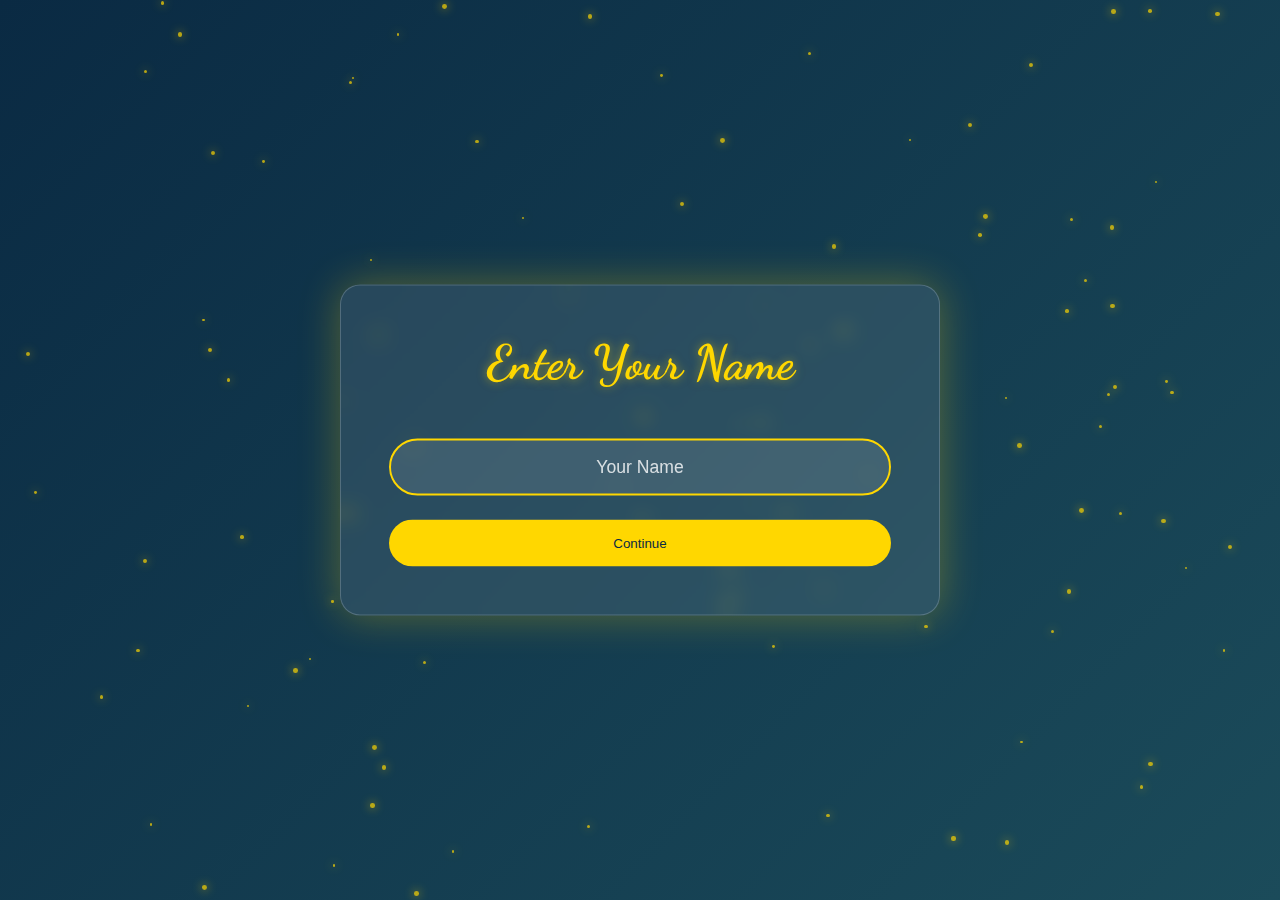
<file: index.html>
<!DOCTYPE html>
<html lang="en">

<head>
    <meta charset="UTF-8">
    <meta name="viewport" content="width=device-width, initial-scale=1.0">
    <title>Eid Mubarak Card Generator</title>
    <link
        href="https://fonts.googleapis.com/css2?family=Dancing+Script:wght@700&family=Poppins:wght@300;500&display=swap"
        rel="stylesheet">
    <link rel="stylesheet" href="eidmubarek.css">
</head>

<body>
    <div class="stars-background" id="starsContainer"></div>
    <div class="container">
        <!-- Initial Name Input -->
        <div class="card visible" id="nameInputCard">
            <form id="nameForm">
                <h2 class="eid-title">Enter Your Name</h2>
                <input type="text" id="userName" placeholder="Your Name" required>
                <button type="button" onclick="showEidCard()">Continue</button>
            </form>
        </div>

        <!-- Main Eid Card -->
        <div class="card" id="mainCard">
            <h1 class="eid-title">Eid Mubarak, <span id="displayName"></span>!</h1>
            <div class="decorative-line"></div>
            <p class="eid-message">
                May this blessed Eid fill your life with endless joy, prosperity, and divine blessings.
                Wishing you and your loved ones a celebration filled with cherished moments and sweet memories.
            </p>
            <button onclick="showSenderForm()">Create Your Own Card</button>
        </div>
        

        <!-- Sender Form -->
        <div class="card" id="senderForm">
            <h2 class="eid-title">Create Your Card</h2>
            <div class="share-section">
                <input type="text" id="toName" placeholder="Recipient's Name">
                <input type="text" id="fromName" placeholder="Your Name">
                <button onclick="generateShareLink()">Generate Card</button>
            </div>
        </div>

        <!-- In index.html, modify the generatedCard div -->
        <div class="card" id="generatedCard">
            <h1 class="eid-title">Eid Mubarak, <span id="generatedToName"></span>!</h1>
            <div class="decorative-line"></div>
            <p class="eid-message">
                May this blessed Eid fill your life with endless joy, prosperity, and divine blessings.
                Wishing you and your loved ones a celebration filled with cherished moments and sweet memories.
            </p>
            <p class="eid-message" style="color: var(--gold);">
                From: <span id="generatedFromName"></span>
            </p>
            <button onclick="shareCard()">Share Card</button>
        </div>
    </div>
        
    
        <script src="index.js"></script>
    </body>
    


 

</html>
</file>
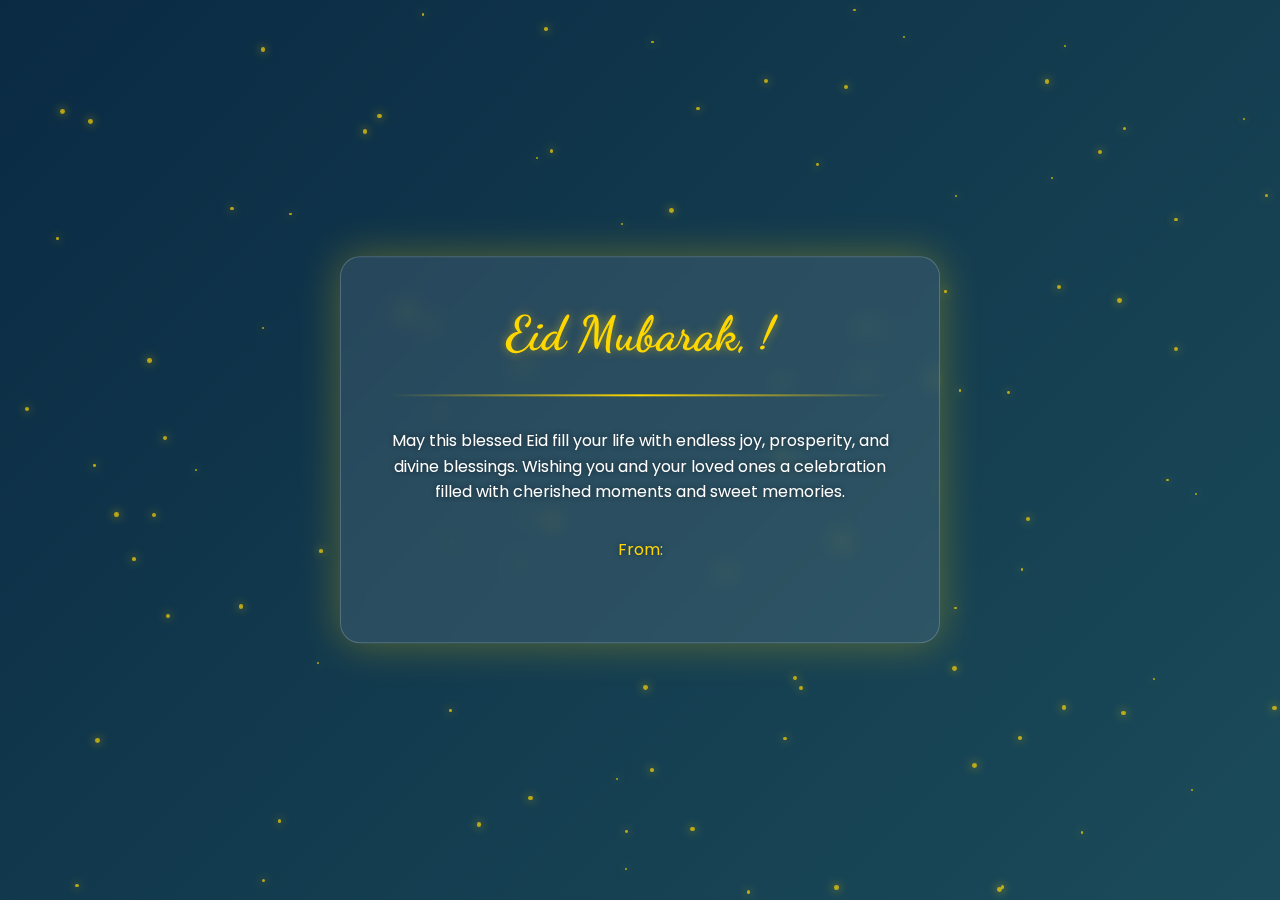
<file: card.html>
<!DOCTYPE html>
<html lang="en">

<head>
    <meta charset="UTF-8">
    <meta name="viewport" content="width=device-width, initial-scale=1.0">
    <title>Eid Mubarak Card</title>
    <link
        href="https://fonts.googleapis.com/css2?family=Dancing+Script:wght@700&family=Poppins:wght@300;500&display=swap"
        rel="stylesheet">
    <link rel="stylesheet" href="eidmubarek.css">
</head>

<body>
    <div class="stars-background" id="starsContainer"></div>
    <div class="container">
        <div class="card visible">
            <h1 class="eid-title">Eid Mubarak, <span id="cardToName"></span>!</h1>
            <div class="decorative-line"></div>
            <p class="eid-message">
                May this blessed Eid fill your life with endless joy, prosperity, and divine blessings.
                Wishing you and your loved ones a celebration filled with cherished moments and sweet memories.
            </p>
            <p class="eid-message" style="color: var(--gold);">
                From: <span id="cardFromName"></span>
            </p>
        </div>
    </div>

    <script src="card.js">

    </script>
</body>

</html>
</file>
<file: eidmubarek.css>
:root {
    --gold: #FFD700;
    --navy: #0A2A43;
    --teal: #1B4B5A;
  }
  
  /* CSS Reset */
  *,
  *::before,
  *::after {
    margin: 0;
    padding: 0;
    box-sizing: border-box;
  }
  
  body {
    min-height: 100vh;
    display: flex;
    justify-content: center;
    align-items: center;
    background: linear-gradient(135deg, var(--navy), var(--teal));
    font-family: "Poppins", sans-serif;
    overflow: hidden;
    color: white; /* Set default text color to white */
  }
  
  .container {
    position: relative;
    width: 95%;
    max-width: 600px;
    margin: auto;
    display: flex;
    justify-content: center;
    align-items: center;
    min-height: 100vh;
    z-index: 2;
  }
  
  /* Common Card Styles */
  .card {
    position: fixed;
    top: 50%;
    left: 50%;
    transform: translate(-50%, -50%);
    width: 90%;
    max-width: 600px;
    background: rgba(255, 255, 255, 0.1);
    backdrop-filter: blur(10px);
    border: 1px solid rgba(255, 255, 255, 0.2);
    padding: 3rem;
    border-radius: 20px;
    box-shadow: 0 0 40px rgba(255, 215, 0, 0.3);
    opacity: 0;
    visibility: hidden;
    transform: translate(-50%, -50%) scale(0.8);
    transition: all 0.5s ease;
  }
  
  .card.visible {
    opacity: 1;
    visibility: visible;
    transform: translate(-50%, -50%) scale(1);
  }
  
  /* Adding a subtle hover effect to the card */
  .card:hover {
    transform: translate(-50%, -50%) scale(1.02);
    box-shadow: 0 0 50px rgba(255, 215, 0, 0.4);
  }
  
  /* Input Form */
  #nameForm {
    display: flex;
    flex-direction: column;
    gap: 1.5rem;
  }
  
  input {
    padding: 1rem;
    border: 2px solid var(--gold);
    border-radius: 50px;
    background: rgba(255, 255, 255, 0.1);
    color: white;
    font-size: 1.1rem;
    text-align: center;
    transition: background 0.3s;
  }
  
  input::placeholder {
    color: rgba(255, 255, 255, 0.8);
  }
  
  input:focus {
    background: rgba(255, 255, 255, 0.2);
    outline: none;
  }
  
  button {
    padding: 1rem;
    border: none;
    border-radius: 50px;
    background: var(--gold);
    color: var(--navy);
    font-weight: 500;
    cursor: pointer;
    transition: transform 0.3s, box-shadow 0.3s;
  }
  
  button:hover {
    transform: scale(1.05);
    box-shadow: 0 0 30px var(--gold);
  }
  
  /* Eid Card Content */
  .eid-title {
    font-family: "Dancing Script", cursive;
    font-size: 3rem;
    color: var(--gold);
    text-align: center;
    margin-bottom: 1.5rem;
    text-shadow: 0 0 10px rgba(255, 215, 0, 0.5);
  }
  
  .eid-message {
    text-align: center;
    line-height: 1.6;
    color: white;
    margin-bottom: 2rem;
    text-shadow: 0 0 5px rgba(0, 0, 0, 0.5);
  }
  
  .decorative-line {
    height: 2px;
    background: linear-gradient(90deg, transparent, var(--gold), transparent);
    margin: 2rem 0;
  }
  
  /* Share Section */
  .share-section {
    display: flex;
    flex-direction: column;
    gap: 1rem;
    margin-top: 2rem;
  }
  
  .stars-background {
    position: fixed;
    top: 0;
    left: 0;
    width: 100%;
    height: 100%;
    pointer-events: none;
    z-index: 1;
  }
  
  .star {
    position: absolute;
    background: rgba(255, 215, 0, 0.7);
    border-radius: 50%;
    animation: twinkle 2s infinite;
    box-shadow: 0 0 10px rgba(255, 215, 0, 0.8);
  }
  
  .button-group {
    display: flex;
    flex-direction: column;
    gap: 1rem;
    margin-top: 2rem;
  }
  
  .loop-button {
    background: var(--teal);
    color: white;
    margin-top: 1.5rem;
  }
  
  @keyframes twinkle {
    0%,
    100% {
      opacity: 1;
      transform: scale(1);
    }
    50% {
      opacity: 0.3;
      transform: scale(0.8);
    }
  }
  
  /* Animations */
  @keyframes crescentGlow {
    0%,
    100% {
      box-shadow: 0 0 100px rgba(255, 215, 0, 0.1);
    }
    50% {
      box-shadow: 0 0 150px rgba(255, 215, 0, 0.2);
    }
  }
  
  /* Responsive Design */
  @media (max-width: 768px) {
    .card {
      padding: 2rem;
    }
    .eid-title {
      font-size: 2.5rem;
    }
  }
  
  @media (max-width: 480px) {
    .card {
      padding: 1.5rem;
    }
    .eid-title {
      font-size: 2rem;
    }
    input,
    button {
      padding: 0.8rem;
    }
  }
</file>
